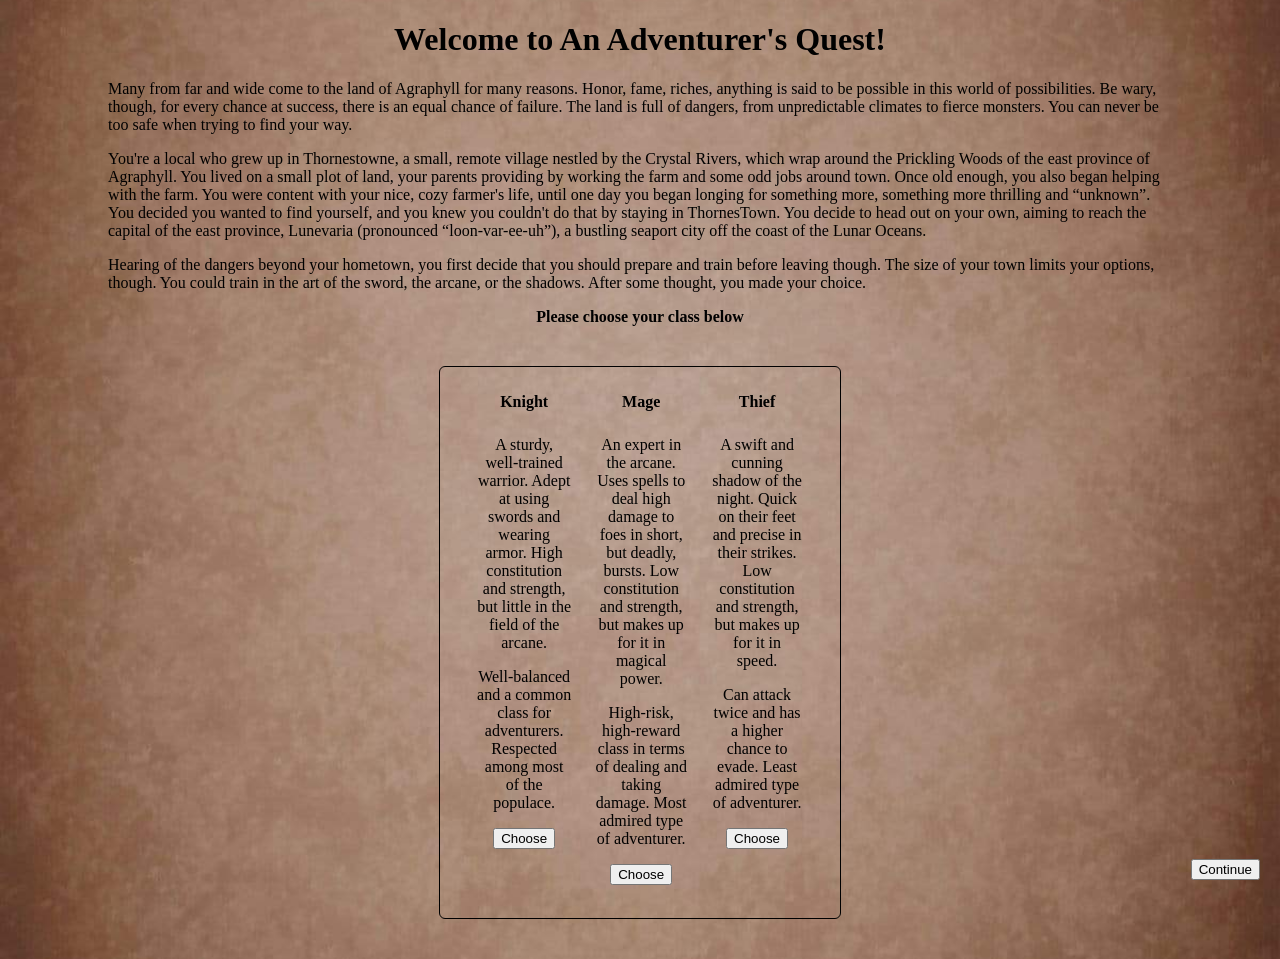
<file: index.html>
<!doctype html>
<html>

<head>
  <meta charset="utf-8">
  <title>An Adventurer's Quest</title>
  <meta name="description" content="">
  <meta name="viewport" content="width=device-width, initial-scale=1">
  <link rel="stylesheet" href="css/style.css">
</head>

<body class="index-bg">

  <!-- My own implementation (no ChatGPT) -->
  <h1>Welcome to An Adventurer's Quest!</h1>

  <p>
    Many from far and wide come to the land of Agraphyll for many reasons. Honor, fame, riches, anything is said to be possible in this world of 
    possibilities. Be wary, though, for every chance at success, there is an equal chance of failure. The land is full of dangers,
    from unpredictable climates to fierce monsters. You can never be too safe when trying to find your way.
  </p>

  <p>
    You're a local who grew up in Thornestowne, a small, remote village nestled by the Crystal Rivers, which wrap 
    around the Prickling Woods of the east province of Agraphyll. You lived on a small plot of land, your parents providing by working 
    the farm and some odd jobs around town. Once old enough, you also began helping with the farm. You were content with your nice, 
    cozy farmer's life, until one day you began longing for something more, something more thrilling and “unknown”. You decided you 
    wanted to find yourself, and you knew you couldn't do that by staying in ThornesTown. You decide to head out on your own, aiming 
    to reach the capital of the east province, Lunevaria (pronounced “loon-var-ee-uh”), a bustling seaport city off the coast of the 
    Lunar Oceans.
  </p>

  <p>
    Hearing of the dangers beyond your hometown, you first decide that you should prepare and train before leaving though. The size of 
    your town limits your options, though. You could train in the art of the sword, the arcane, or the shadows. After some thought, 
    you made your choice.
  </p>

  <p class="stats-window"><strong>Please choose your class below</strong></p>

  <div class="add-container">
    <table class="center-classes" aria-describedby="Table that displays class names for the player and descriptions for each class. Also includes buttons for selecting and submitting the player's chosen class">
      <thead>
        <tr>
          <th scope="col">Knight</th>
          <th scope="col">Mage</th>
          <th scope="col">Thief</th>
        </tr>
      </thead>

      <tbody>
        <tr>
          <td class="classes">
            <p class="stats-window">A sturdy, well-trained warrior. Adept at using swords and wearing armor. High constitution and strength, but little in 
              the field of the arcane.
            </p>

            <p class="stats-window">Well-balanced and a common class for adventurers. Respected among most of the populace.</p>

            <!-- Using data attributes found with developer.mozilla.org and ChatGPT -->
            <button class="class-choice" data-player-class="Knight">Choose</button>
          </td>
          <td class="classes">
            <p class="stats-window">
              An expert in the arcane. Uses spells to deal high damage to foes in short, but deadly, bursts. Low constitution and 
              strength, but makes up for it in magical power.
            </p>

            <p class="stats-window">High-risk, high-reward class in terms of dealing and taking damage. Most admired type of adventurer.</p>

            <button class="class-choice" data-player-class="Mage">Choose</button>
          </td>
          <td class="classes">
            <p class="stats-window">A swift and cunning shadow of the night. Quick on their feet and precise in their strikes. Low constitution and 
              strength, but makes up for it in speed.
            </p>

            <p class="stats-window">Can attack twice and has a higher chance to evade. Least admired type of adventurer.</p>

            <button class="class-choice" data-player-class="Thief">Choose</button>
          </td>
        </tr>
      </tbody>
   </table>
  </div>


  <!-- Found how to link to a separate HTML file with a button from w3schools.com -->
  <button class="route-two-index" onclick="document.location='intro.html'">Continue</button>

  <script src="/js/character.js"></script>
</body>

</html>
</file>
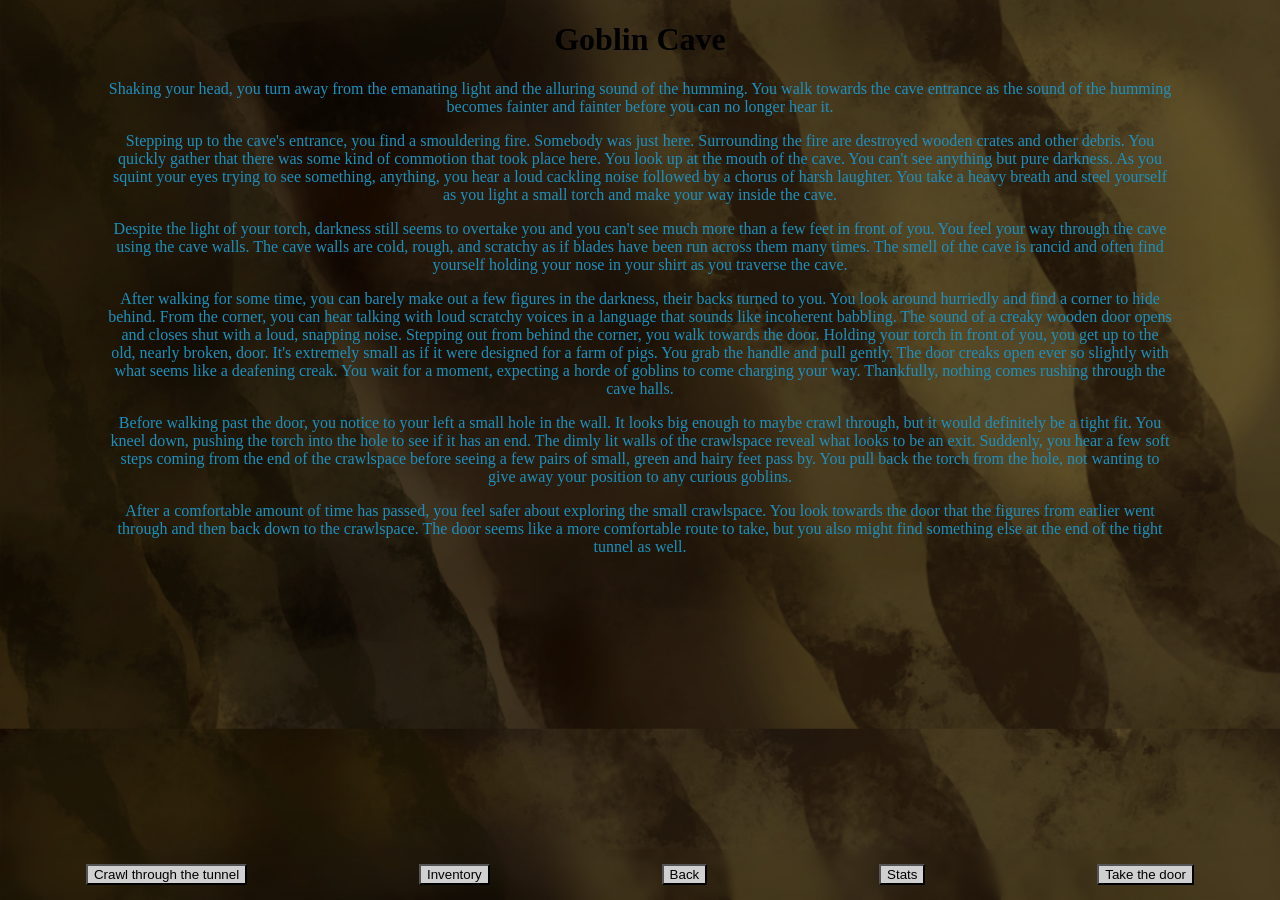
<file: goblincave.html>
<!DOCTYPE html>
<html>

<head>
    <meta charset="utf-8">
    <title>Humming Source</title>
    <meta name="description" content="">
    <meta name="viewport" content="width=device-width, initial-scale=1">
    <link rel="stylesheet" href="/css/goblincave.css">
</head>

<body class="cave-bg">
  <h1>Goblin Cave</h1>

  <p>
    Shaking your head, you turn away from the emanating light and the alluring sound of the humming. You walk towards the cave entrance 
    as the sound of the humming becomes fainter and fainter before you can no longer hear it.
  </p>

  <p>
    Stepping up to the cave's entrance, you find a smouldering fire. Somebody was just here. Surrounding the fire are destroyed wooden 
    crates and other debris. You quickly gather that there was some kind of commotion that took place here. You look up at the mouth 
    of the cave. You can't see anything but pure darkness. As you squint your eyes trying to see something, anything, you hear a loud
    cackling noise followed by a chorus of harsh laughter. You take a heavy breath and steel yourself as you light a small torch and 
    make your way inside the cave.
  </p>

  <p>
    Despite the light of your torch, darkness still seems to overtake you and you can't see much more than a few feet in front of you.
    You feel your way through the cave using the cave walls. The cave walls are cold, rough, and scratchy as if blades have been run
    across them many times. The smell of the cave is rancid and often find yourself holding your nose in your shirt as you traverse the
    cave.
  </p>

  <p>
    After walking for some time, you can barely make out a few figures in the darkness, their backs turned to you. You look around 
    hurriedly and find a corner to hide behind. From the corner, you can hear talking with loud scratchy voices in a language that 
    sounds like incoherent babbling. The sound of a creaky wooden door opens and closes shut with a loud, snapping noise. Stepping 
    out from behind the corner, you walk towards the door. Holding your torch in front of you, you get up to the old, nearly broken,
    door. It's extremely small as if it were designed for a farm of pigs. You grab the handle and pull gently. The door creaks open
    ever so slightly with what seems like a deafening creak. You wait for a moment, expecting a horde of goblins to come charging your 
    way. Thankfully, nothing comes rushing through the cave halls. 
  </p>

  <p>
    Before walking past the door, you notice to your left a small hole in the wall. It looks big enough to maybe crawl through, but 
    it would definitely be a tight fit. You kneel down, pushing the torch into the hole to see if it has an end. The dimly lit walls
    of the crawlspace reveal what looks to be an exit. Suddenly, you hear a few soft steps coming from the end of the crawlspace before
    seeing a few pairs of small, green and hairy feet pass by. You pull back the torch from the hole, not wanting to give away your 
    position to any curious goblins.
  </p>

  <p>
    After a comfortable amount of time has passed, you feel safer about exploring the small crawlspace. You look towards the door that 
    the figures from earlier went through and then back down to the crawlspace. The door seems like a more comfortable route to take,
    but you also might find something else at the end of the tight tunnel as well. 
  </p>

  <!-- ADD ITEM SECTION -->
  <div class="add-container">
    <h2>Needed for Inventory button to work</h2>
    <form class="add-form" id="add-form">
      <div class="form-row">
        <label for="put-id">ID:</label>
        <input type="text" id="put-id" placeholder="Item Type">
      </div>

      <div class="form-row">
        <label for="put-name">Name:</label>
        <input type="text" id="put-name" placeholder="Item Name">
      </div>

      <button class="add-item" type="button" id="send-data">Add Item</button>
    </form>
  </div>

  <!-- Table opening above inventory button when clicked written with help from ChatGPT -->

  <div class="bottom-menu">
    <button>Crawl through the tunnel</button>

    <div class="inventory-wrapper">
      <button class="inventory-btn" id="inventory-button">Inventory</button>

      <div id="inventory-panel" class="hidden">
        <table id="inventory-table">
            <thead>
                <tr>
                    <th>ID</th>
                    <th>Name</th>
                    <th>Action</th>
                </tr>
            </thead>
            <tbody id="inventory-body"></tbody>
            </table>
        </div>
    </div>

    <button onclick="document.location='quest.html'">Back</button>
    <button>Stats</button>
    <button>Take the door</button>
  </div>

  <script src="/js/inventory.js"></script>
</body>

</html>
</file>
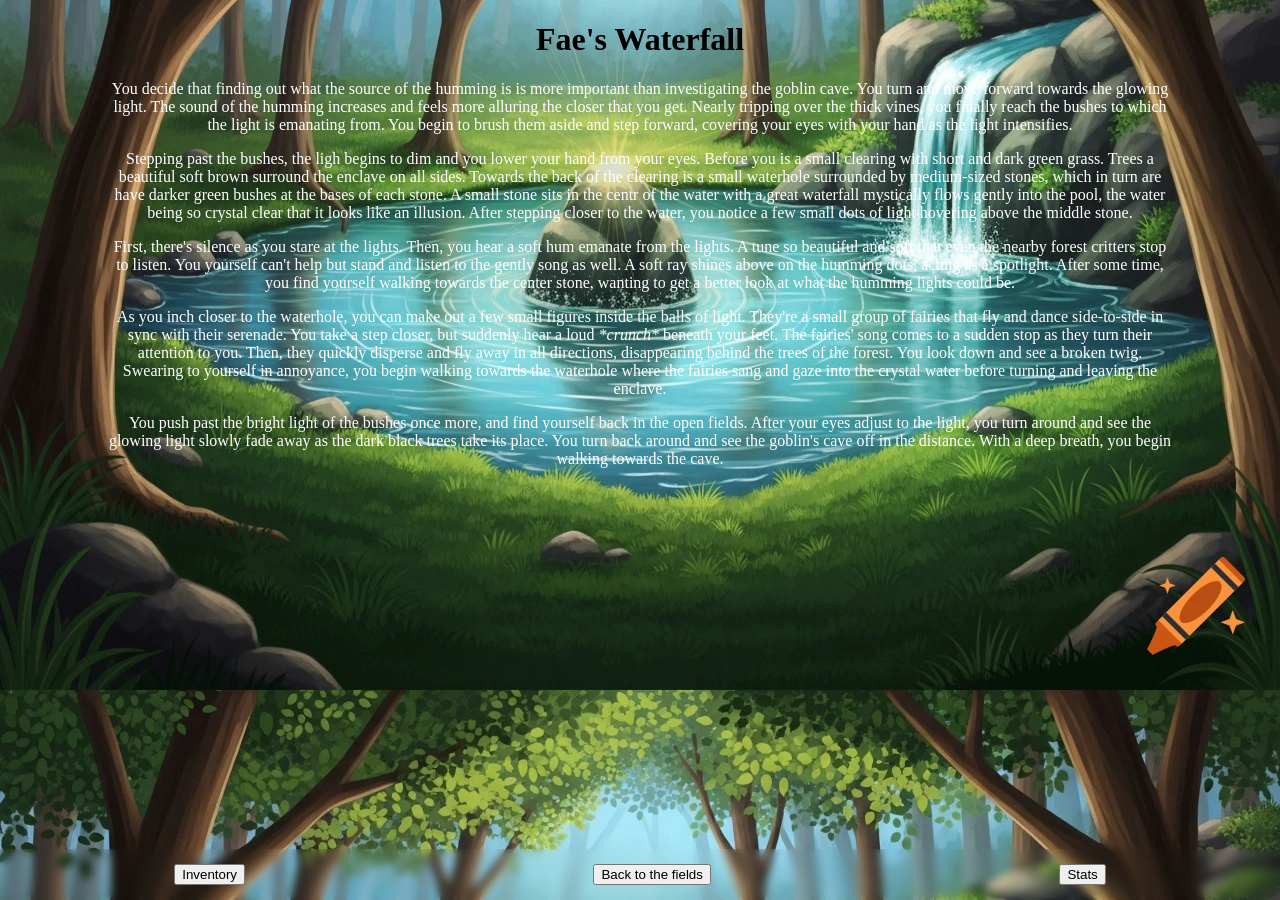
<file: humming.html>
<!DOCTYPE html>
<html>

<head>
    <meta charset="utf-8">
    <title>Humming Source</title>
    <meta name="description" content="">
    <meta name="viewport" content="width=device-width, initial-scale=1">
    <link rel="stylesheet" href="/css/hummingstyle.css">
</head>

<body class="humming-bg">
  <h1>Fae's Waterfall</h1>

  <p>
    You decide that finding out what the source of the humming is is more important than investigating the goblin cave. You turn and 
    move forward towards the glowing light. The sound of the humming increases and feels more alluring the closer that you get. Nearly 
    tripping over the thick vines, you finally reach the bushes to which the light is emanating from. You begin to brush them aside 
    and step forward, covering your eyes with your hand as the light intensifies.
  </p>

  <p>
    Stepping past the bushes, the ligh begins to dim and you lower your hand from your eyes. Before you is a small clearing with short 
    and dark green grass. Trees a beautiful soft brown surround the enclave on all sides. Towards the back of the clearing is a small 
    waterhole surrounded by medium-sized stones, which in turn are have darker green bushes at the bases of each stone. A small stone 
    sits in the centr of the water with a great waterfall mystically flows gently into the pool, the water being so crystal clear that 
    it looks like an illusion. After stepping closer to the water, you notice a few small dots of light hovering above the middle stone.
  </p>

  <p>
    First, there's silence as you stare at the lights. Then, you hear a soft hum emanate from the lights. A tune so beautiful and soft
    that even the nearby forest critters stop to listen. You yourself can't help but stand and listen to the gently song as well. 
    A soft ray shines above on the humming dots, acting as a spotlight. After some time, you find yourself walking towards the center
    stone, wanting to get a better look at what the humming lights could be.
  </p>

  <p>
    As you inch closer to the waterhole, you can make out a few small figures inside the balls of light. They're a small group of fairies
    that fly and dance side-to-side in sync with their serenade. You take a step closer, but suddenly hear a loud <em>*crunch*</em>
    beneath your feet. The fairies' song comes to a sudden stop as they turn their attention to you. Then, they quickly disperse and fly
    away in all directions, disappearing behind the trees of the forest. You look down and see a broken twig. Swearing to yourself in
    annoyance, you begin walking towards the waterhole where the fairies sang and gaze into the crystal water before turning and leaving
    the enclave. 
  </p>

  <p>
    You push past the bright light of the bushes once more, and find yourself back in the open fields. After your eyes adjust to the
    light, you turn around and see the glowing light slowly fade away as the dark black trees take its place. You turn back around and
    see the goblin's cave off in the distance. With a deep breath, you begin walking towards the cave.
  </p>

  

  <!-- ADD ITEM SECTION -->
  <div class="add-container">
    <h2>Needed for Inventory button to work</h2>
    <form class="add-form" id="add-form">
      <div class="form-row">
        <label for="put-id">ID:</label>
        <input type="text" id="put-id" placeholder="Item Type">
      </div>

      <div class="form-row">
        <label for="put-name">Name:</label>
        <input type="text" id="put-name" placeholder="Item Name">
      </div>

      <button class="add-item" type="button" id="send-data">Add Item</button>
    </form>
  </div>

  <!-- Redid button positioning with help from ChatGPT -->
  <!-- Bottom screen buttons -->
  <div class="page-bottom-buttons">

    <!-- Table opening above inventory button when clicked written with help from ChatGPT -->
    <div class="inventory-wrapper">
      <button class="inventory-btn" id="inventory-button">Inventory</button>

      <div id="inventory-panel" class="hidden">
        <table id="inventory-table">
          <thead>
            <tr>
              <th>ID</th>
              <th>Name</th>
              <th>Action</th>
            </tr>
          </thead>
          <tbody id="inventory-body">
            <!-- Items from AWS will go here -->
          </tbody>
        </table>
      </div>
    </div>

    <button class="back" onclick="document.location='quest.html'">Back to the fields</button>
    <button class="stats-btn">Stats</button>
  </div>

  <script src="/js/inventory.js"></script>
</body>

</html>
</file>
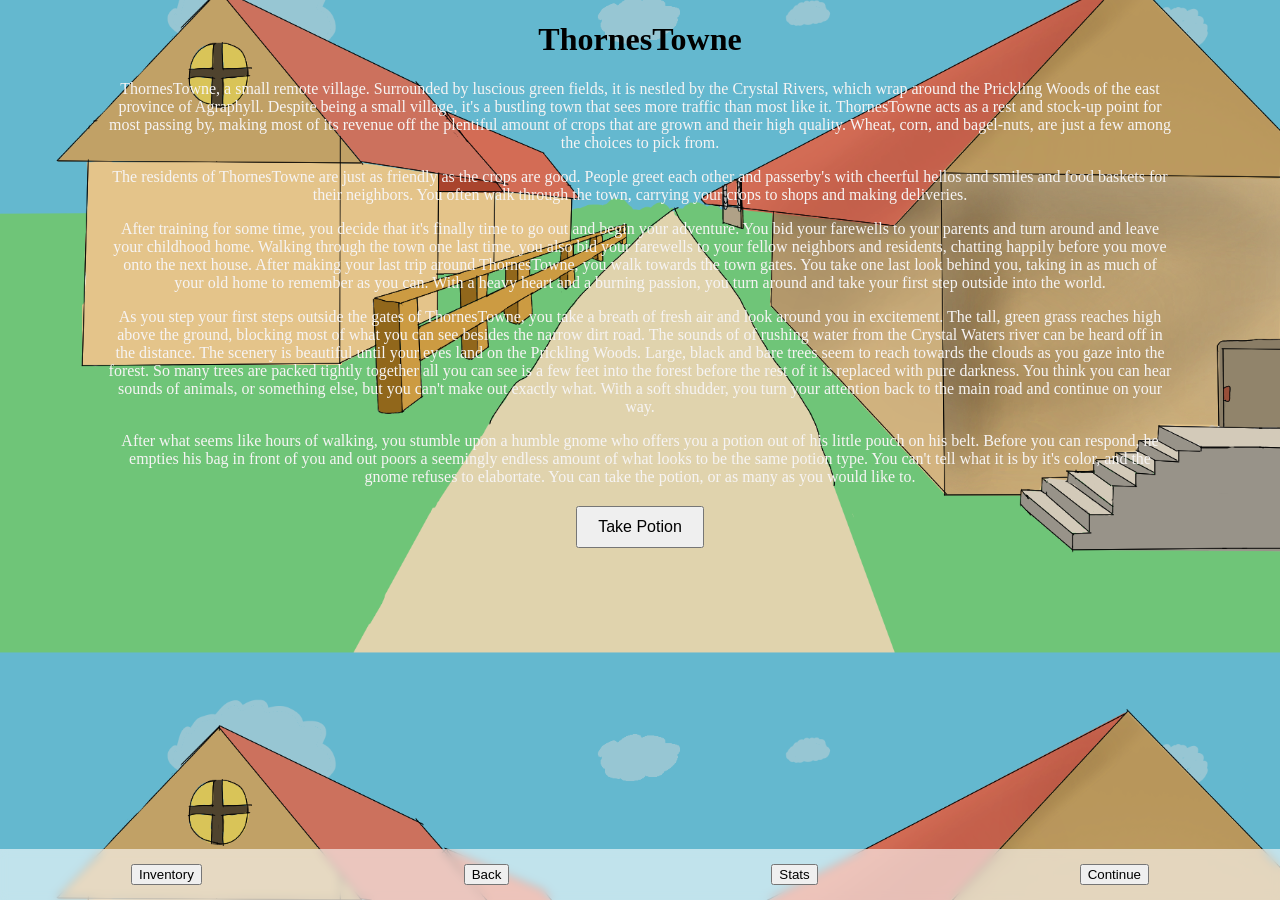
<file: intro.html>
<!DOCTYPE html>
<html>

<head>
  <meta charset="utf-8">
  <title>Thornestowne</title>
  <meta name="description" content="">
  <meta name="viewport" content="width=device-width, initial-scale=1">
  <link rel="stylesheet" href="css/introstyle.css">
</head>

<body class="intro-bg">
  <h1>ThornesTowne</h1>

  <p>
    ThornesTowne, a small remote village. Surrounded by luscious green fields, it is nestled by the Crystal Rivers, which wrap around 
    the Prickling Woods of the east province of Agraphyll. Despite being a small village, it's a bustling town that sees more traffic 
    than most like it. ThornesTowne acts as a rest and stock-up point for most passing by, making most of its revenue off the plentiful
    amount of crops that are grown and their high quality. Wheat, corn, and bagel-nuts, are just a few among the choices to pick from.
  </p>

  <p>
    The residents of ThornesTowne are just as friendly as the crops are good. People greet each other and passerby's with cheerful hellos
    and smiles and food baskets for their neighbors. You often walk through the town, carrying your crops to shops and making deliveries.
  </p>

  <p>
    After training for some time, you decide that it's finally time to go out and begin your adventure. You bid your farewells to your
    parents and turn around and leave your childhood home. Walking through the town one last time, you also bid your farewells to your
    fellow neighbors and residents, chatting happily before you move onto the next house. After making your last trip around ThornesTowne,
    you walk towards the town gates. You take one last look behind you, taking in as much of your old home to remember as you can. 
    With a heavy heart and a burning passion, you turn around and take your first step outside into the world.
  </p>

  <p>
    As you step your first steps outside the gates of ThornesTowne, you take a breath of fresh air and look around you in excitement.
    The tall, green grass reaches high above the ground, blocking most of what you can see besides the narrow dirt road. The sounds of
    of rushing water from the Crystal Waters river can be heard off in the distance. The scenery is beautiful until your eyes land on
    the Prickling Woods. Large, black and bare trees seem to reach towards the clouds as you gaze into the forest. So many trees are
    packed tightly together all you can see is a few feet into the forest before the rest of it is replaced with pure darkness. You 
    think you can hear sounds of animals, or something else, but you can't make out exactly what. With a soft shudder, you turn your
    attention back to the main road and continue on your way. 
  </p>

  <p>
    After what seems like hours of walking, you stumble upon a humble gnome who offers you a potion out of his little pouch on his belt. 
    Before you can respond, he empties his bag in front of you and out poors a seemingly endless amount of what looks to be the same 
    potion type. You can't tell what it is by it's color, and the gnome refuses to elabortate. You can take the potion, or as many as 
    you would like to.      
  </p>

  <button type="button" id="pickup-potion" class="potion-pickup">Take Potion</button>


  <!-- Implemented sourcing a JavaScript file with ChatGPT (all the below code) -->
  <!-- ADD ITEM SECTION -->
  <div class="add-container">
    <h2>Doesn't Work. Use next page's input form</h2>
    <form class="add-form" id="add-form">
      <div class="form-row">
        <label for="put-id">ID:</label>
        <input type="text" id="put-id" placeholder="Placeholder">
      </div>

      <div class="form-row">
        <label for="put-name">Name:</label>
        <input type="text" id="put-name" placeholder="Placeholder">
      </div>

      <button class="add-item" type="button" id="send-data">Add Item</button>
    </form>
  </div>

  <!-- Redid button positioning with help from ChatGPT -->
  <!-- Bottom screen buttons -->
  <div class="page-bottom-buttons">
    <!-- Table opening above inventory button when clicked written with help from ChatGPT -->
    <div class="inventory-wrapper">
      <button id="inventory-button">Inventory</button>

      <div id="inventory-panel" class="hidden">
        <table id="inventory-table">
          <thead>
            <tr>
              <th>ID</th>
              <th>Name</th>
              <th>Action</th>
            </tr>
          </thead>
          <tbody id="inventory-body">
            <!-- Items from AWS will go here -->
          </tbody>
        </table>
      </div>
    </div>

    <button onclick="document.location='index.html'">Back</button>
    <button>Stats</button>
    <button onclick="document.location='quest.html'">Continue</button>
  </div>

  <script src="/js/inventory.js"></script>
</body>

</html>
</file>
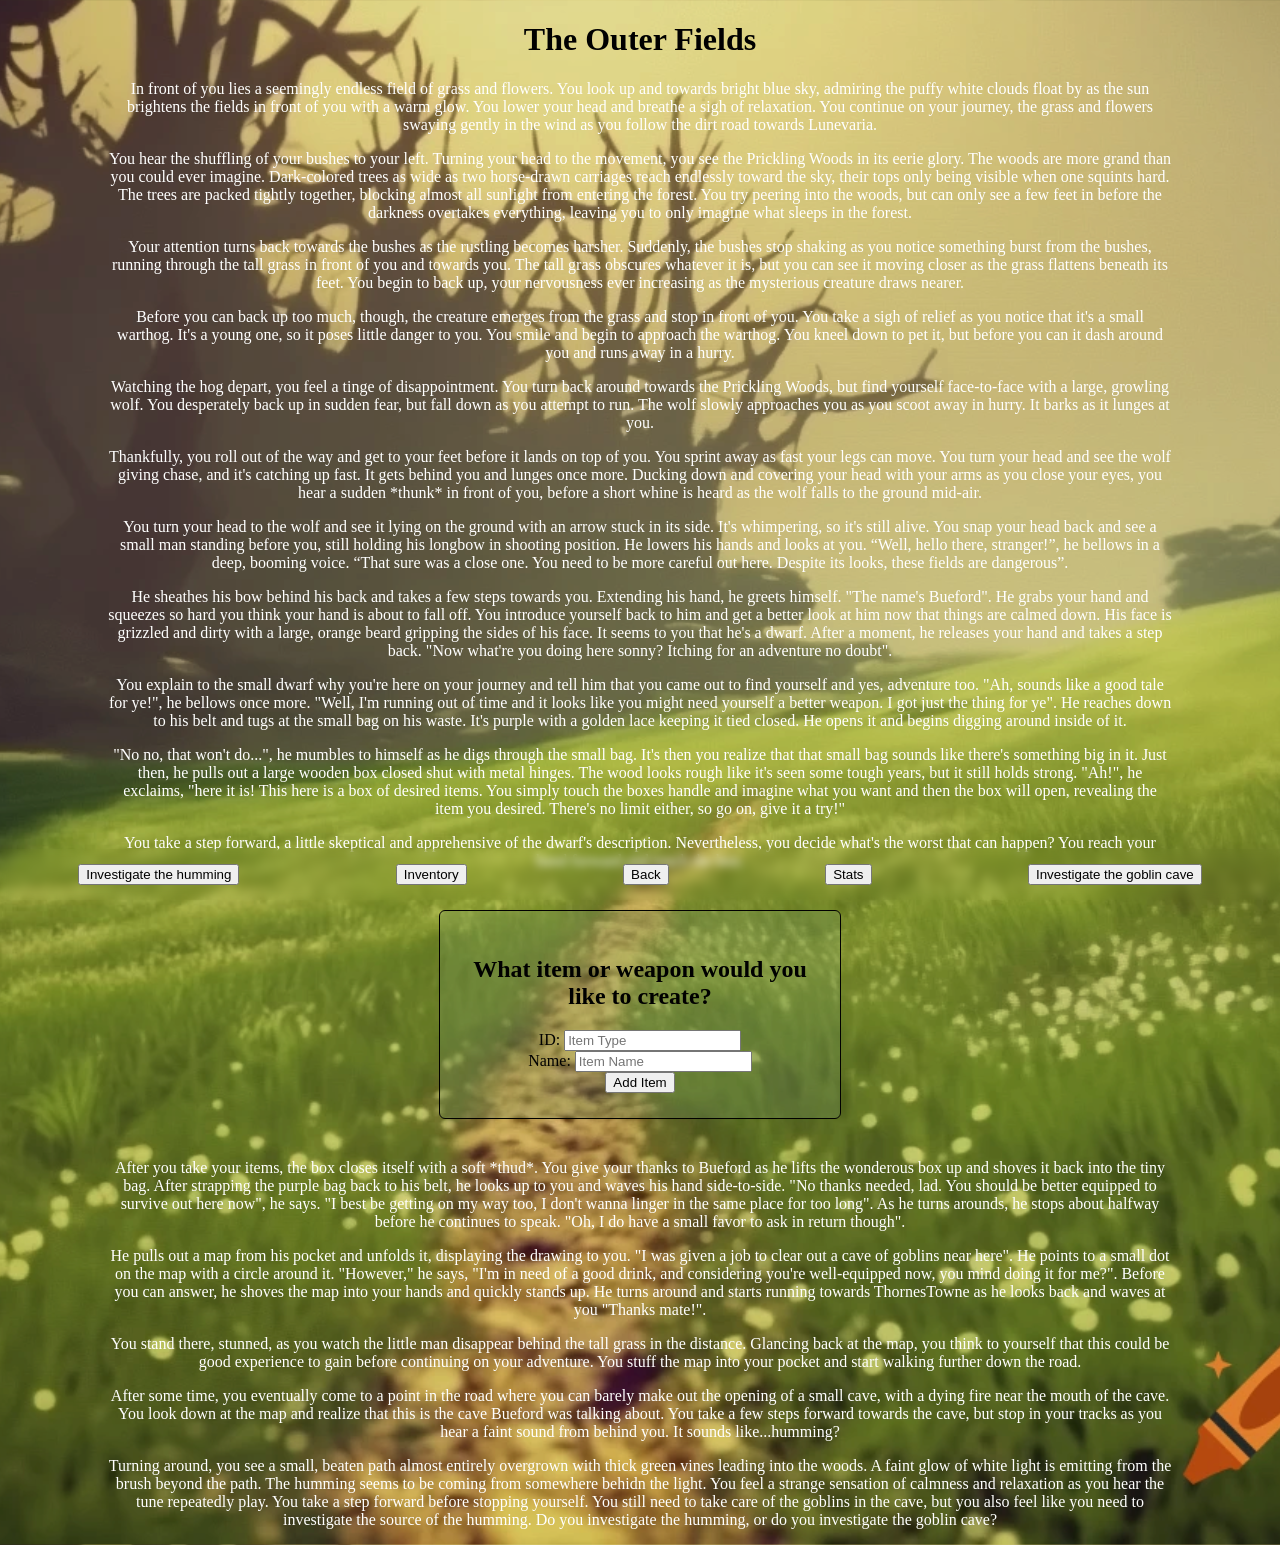
<file: quest.html>
<!DOCTYPE html>
<html>

<head>
    <meta charset="utf-8">
    <title>The Outer Fields</title>
    <meta name="description" content="">
    <meta name="viewport" content="width=device-width, initial-scale=1">
    <link rel="stylesheet" href="/css/queststyle.css">
</head>

<body class="quest-bg">
  <h1>The Outer Fields</h1>

  <p>
    In front of you lies a seemingly endless field of grass and flowers. 
    You look up and towards bright blue sky, admiring the puffy white 
    clouds float by as the sun brightens the fields in front of you with 
    a warm glow. You lower your head and breathe a sigh of relaxation. 
    You continue on your journey, the grass and flowers swaying gently 
    in the wind as you follow the dirt road towards Lunevaria.
  </p>

  <p>
    You hear the shuffling of your bushes to your left. Turning your head 
    to the movement, you see the Prickling Woods in its eerie glory. The woods are more grand than you could 
    ever imagine. Dark-colored trees as wide as two horse-drawn carriages 
    reach endlessly toward the sky, their tops only being visible when 
    one squints hard. The trees are packed tightly together, blocking 
    almost all sunlight from entering the forest. You try peering into 
    the woods, but can only see a few feet in before the darkness overtakes 
    everything, leaving you to only imagine what sleeps in the forest.
  </p>

  <p>
    Your attention turns back towards the bushes as the rustling becomes 
    harsher. Suddenly, the bushes stop shaking as you notice something 
    burst from the bushes, running through the tall grass in front of 
    you and towards you. The tall grass obscures whatever it is, but you 
    can see it moving closer as the grass flattens beneath its feet. You 
    begin to back up, your nervousness ever increasing as the mysterious 
    creature draws nearer.
  </p>

  <p>
    Before you can back up too much, though, the creature emerges from 
    the grass and stop in front of you. You take a sigh of relief as you 
    notice that it's a small warthog. It's a young one, so it poses little 
    danger to you. You smile and begin to approach the warthog. You kneel 
    down to pet it, but before you can it dash around you and runs away 
    in a hurry.
  </p>

  <p>
    Watching the hog depart, you feel a tinge of disappointment. You turn 
    back around towards the Prickling Woods, but find yourself face-to-face 
    with a large, growling wolf. You desperately back up in sudden fear, 
    but fall down as you attempt to run. The wolf slowly approaches you 
    as you scoot away in hurry. It barks as it lunges at you.
  </p>

  <p>
    Thankfully, you roll out of the way and get to your feet before it 
    lands on top of you. You sprint away as fast your legs can move. 
    You turn your head and see the wolf giving chase, and it's catching 
    up fast. It gets behind you and lunges once more. Ducking down and 
    covering your head with your arms as you close your eyes, you hear 
    a sudden *thunk*  in front of you, before a short whine is heard as 
    the wolf falls to the ground mid-air.
  </p>

  <p>
    You turn your head to the wolf and see it lying on the ground with 
    an arrow stuck in its side. It's whimpering, so it's still alive. 
    You snap your head back and see a small man standing before you, 
    still holding his longbow in shooting position. He lowers his hands 
    and looks at you. “Well, hello there, stranger!”, he bellows in a deep, 
    booming voice. “That sure was a close one. You need to be more careful 
    out here. Despite its looks, these fields are dangerous”. 
  </p>

  <p>
    He sheathes his bow behind his back and takes a few steps towards you. Extending his hand, he greets himself. "The name's
    Bueford". He grabs your hand and squeezes so hard you think your hand is about to fall off. You introduce yourself back to 
    him and get a better look at him now that things are calmed down. His face is grizzled and dirty with a large, orange beard 
    gripping the sides of his face. It seems to you that he's a dwarf. After a moment, he releases your hand and takes a step back. 
    "Now what're you doing here sonny? Itching for an adventure no doubt".
  </p>

  <p>
    You explain to the small dwarf why you're here on your journey and tell him that you came out to find yourself and yes, adventure 
    too. "Ah, sounds like a good tale for ye!", he bellows once more. "Well, I'm running out of time and it looks like you might need 
    yourself a better weapon. I got just the thing for ye". He reaches down to his belt and tugs at the small bag on his waste. It's
    purple with a golden lace keeping it tied closed. He opens it and begins digging around inside of it.
  </p>

  <p>
    "No no, that won't do...", he mumbles to himself as he digs through the small bag. It's then you realize that that small bag sounds
    like there's something big in it. Just then, he pulls out a large wooden box closed shut with metal hinges. The wood looks rough
    like it's seen some tough years, but it still holds strong. "Ah!", he exclaims, "here it is! This here is a box of desired items.
    You simply touch the boxes handle and imagine what you want and then the box will open, revealing the item you desired. There's 
    no limit either, so go on, give it a try!"
  </p>

  <p>
    You take a step forward, a little skeptical and apprehensive of the dwarf's description. Nevertheless, you decide what's the
    worst that can happen? You reach your hand forward and touch the box. 
  </p>

  <!-- ADD ITEM SECTION -->
  <div class="add-container">
    <h2>What item or weapon would you like to create?</h2>
    <form class="add-form" id="add-form">
      <div class="form-row">
        <label for="put-id">ID:</label>
        <input type="text" id="put-id" placeholder="Item Type">
      </div>

      <div class="form-row">
        <label for="put-name">Name:</label>
        <input type="text" id="put-name" placeholder="Item Name">
      </div>

      <button class="add-item" type="button" id="send-data">Add Item</button>
    </form>
  </div>

  <p>
    After you take your items, the box closes itself with a soft *thud*. You give your thanks to Bueford as he lifts the wonderous
    box up and shoves it back into the tiny bag. After strapping the purple bag back to his belt, he looks up to you and waves his 
    hand side-to-side. "No thanks needed, lad. You should be better equipped to survive out here now", he says. "I best be getting
    on my way too, I don't wanna linger in the same place for too long". As he turns arounds, he stops about halfway before he continues
    to speak. "Oh, I do have a small favor to ask in return though".
  </p>

  <p>
    He pulls out a map from his pocket and unfolds it, displaying the drawing to you. "I was given a job to clear out a cave of goblins 
    near here". He points to a small dot on the map with a circle around it. "However," he says, "I'm in need of a good drink, and
    considering you're well-equipped now, you mind doing it for me?". Before you can answer, he shoves the map into your hands and 
    quickly stands up. He turns around and starts running towards ThornesTowne as he looks back and waves at you "Thanks mate!".
  </p>

  <p>
    You stand there, stunned, as you watch the little man disappear behind the tall grass in the distance. Glancing back at the map, 
    you think to yourself that this could be good experience to gain before continuing on your adventure. You stuff the map into your
    pocket and start walking further down the road.
  </p>

  <!-- Maybe put some extra scenery details here. This page is already a little long though. -->

  <p>
    After some time, you eventually come to a point in the road where you can barely make out the opening of a small cave, with a 
    dying fire near the mouth of the cave. You look down at the map and realize that this is the cave Bueford was talking about. 
    You take a few steps forward towards the cave, but stop in your tracks as you hear a faint sound from behind you. It sounds like...humming?
  </p>

  <p>
    Turning around, you see a small, beaten path almost entirely overgrown with thick green vines leading into the woods. A faint
    glow of white light is emitting from the brush beyond the path. The humming seems to be coming from somewhere behidn the 
    light. You feel a strange sensation of calmness and relaxation as you hear the tune repeatedly play. You take a step forward 
    before stopping yourself. You still need to take care of the goblins in the cave, but you also feel like you need to investigate
    the source of the humming. Do you investigate the humming, or do you investigate the goblin cave?
  </p>

  <!-- Redid button positioning with help from ChatGPT -->
  <!-- Bottom screen buttons -->
  <div class="page-bottom-buttons">
    <button onclick="document.location='humming.html'">Investigate the humming</button>

    <!-- Table opening above inventory button when clicked written with help from ChatGPT -->
    <div class="inventory-wrapper">
      <button class="inventory-btn" id="inventory-button">Inventory</button>

      <div id="inventory-panel" class="hidden">
        <table id="inventory-table">
          <thead>
            <tr>
              <th>ID</th>
              <th>Name</th>
              <th>Action</th>
            </tr>
          </thead>
          <tbody id="inventory-body">
            <!-- Items from AWS will go here -->
          </tbody>
        </table>
      </div>
    </div>

    <button onclick="document.location='intro.html'">Back</button>
    <button>Stats</button>
    <button onclick="document.location='goblincave.html'">Investigate the goblin cave</button>
  </div>

  <script src="/js/inventory.js"></script>
</body>

</html>
</file>
<file: css/style.css>
/* Changed default h1 from professor to my own h1 */
h1 {
  text-align: center;
}

/* Background image for intro.html */
.intro-bg {
  background-image: url(../img/Thornestown\ \(408\ Project\).png);
  background-size: cover;
  background-position: center center;
}

/* Background image for index.html */
.index-bg {
  background-image: url(../img/brown_bckg.jpg);
  background-size: cover;
  background-position: center center;
}

/* Formats all <p> elements outside of the table, keeping the table's <p> styling unique. Quickly fixed with ChatGPT*/
body > p {
  margin-left: 100px;
  margin-right: 100px;
}

.stats-window {
  text-align: center;
}

/* Referenced how to center a table at https://www.w3schools.com/howto/howto_css_table_center.asp */
.center-classes {
  margin-left: auto;
  margin-right: auto;
  border-collapse: collapse;
}

/* Centering table data <td> content (the classes and their descriptions) with ChatGPT */
.classes {
    max-width: 150px;     /* limits the width */
    padding: 8px 12px;    /* spacing inside cells */
    text-align: center;     /* aligns text inside cell */
    white-space: normal;  /* prevents wrapping to a new line */
    vertical-align: top;
    overflow: visible;     /* hide overflow */
}

/* Found button alignment on bottom-right of screen with Google's AI Overview */
.route-two-index {
  position: fixed;
  bottom: 0;
  right: 0;
  margin: 20px;
}

/* Aligns the button for the left route on the bottom-left side of the screen */
.route-one {
  position: fixed;
  bottom: 0;
  left: 0;
  margin: 20px;
}

/* Aligns back button to bottom-center of the screen. Note: will possibly remove for future buttons like stats */
.back {
  position: relative;
  bottom: 0;
  left: 50%;
  margin: 20px;
}

/* Used to style the player's class choice button and access it in character.js */
.class-choice {
  margin: auto;
}

.add-container {
  width: 350px;
  margin: 40px auto;
  padding: 25px;
  border: 1px solid black;
  border-radius: 6px;
  /* background-color: #5f82a0; */
  text-align: center;
}
</file>
<file: css/goblincave.css>
/* Changed default h1 from professor to my own h1 */
h1 {
  text-align: center;
}

p {
  margin-left: 100px;
  margin-right: 100px;
  text-align: center;
  color: rgb(30, 144, 189);
}

/* Cave background image (drawn by me) */
.cave-bg {
  background-image: url(../img/light_cave.png);
  background-size: cover;
  background-position: center center;
}

.add-container {
  display: none;
}

/* Bottom CSS rules make the inventory button make a parchment like paper table and formats all buttons with even spacing. Created with ChatGPT */
.bottom-menu {
    position: fixed;
    bottom: 0;
    left: 0;
    width: 100%;
    display: flex;
    justify-content: space-around; /* even spacing */
    align-items: center;
    padding: 15px 0;
    /* background: rgba(255, 255, 255, 0.6); */
    backdrop-filter: blur(4px);
    z-index: 100;
}

/* Buttons keep original size & styles */
.page-bottom-buttons button {
    position: static !important;
    margin: 0 !important;
}

.bottom-menu button {
  background-color: rgb(208, 208, 208)
}

.bottom-menu button:hover {
  background-color: rgb(178, 175, 175);
}

.bottom-menu button:active {
    background-color: rgba(84, 84, 84, 0.868);
    transform: translateY(1px); /* Optional: gives a slight "press" effect */
}

/* Bottom CSS rules make the inventory button make a parchment like paper table and formats all buttons with even spacing. Created with ChatGPT */
.page-bottom-buttons {
    position: fixed;
    bottom: 0;
    left: 0;
    width: 100%;
    display: flex;
    justify-content: space-around; /* evenly spaced */
    align-items: center;
    padding: 15px 0;
    background: rgba(255, 255, 255, 0.6); /* optional — remove if unwanted */
    backdrop-filter: blur(4px);
    z-index: 200;
}



/* Inventory wrapper is NOT fixed. It just sits inside the bottom flex bar */
.inventory-wrapper {
    position: relative;
}

/* Panel appears above the inventory button */
#inventory-panel {
    position: absolute;
    bottom: 45px; /* now correctly above the bar */
    left: 50%;
    transform: translateX(-50%);
    display: none;
    width: 220px;
    padding: 10px;
    background-color: #f9f3d2;
    border: 2px solid #c8b37a;
    border-radius: 6px;
    box-shadow: 0px 3px 8px rgba(0,0,0,0.25);
    z-index: 999;
}
</file>
<file: css/hummingstyle.css>
/* Changed default h1 from professor to my own h1 */
h1 {
  text-align: center;
}

p {
  margin-left: 100px;
  margin-right: 100px;
  text-align: center;
  color: rgb(255, 255, 255);
}

/* Background image - created with Craiyon.com AI art generator */
.humming-bg {
  background-image: url(../img/new_fae_waterfall.png);
  background-size: cover;
  background-position: center center;
}

.add-container {
  display: none;
}

/* Bottom CSS rules make the inventory button make a parchment like paper table and formats all buttons with even spacing. Created with ChatGPT */
.page-bottom-buttons {
    position: fixed;
    bottom: 0;
    left: 0;
    width: 100%;
    display: flex;
    justify-content: space-around; /* evenly spaced */
    align-items: center;
    padding: 15px 0;
    backdrop-filter: blur(4px);
    z-index: 200;
}

/* Buttons keep original size & styles */
.page-bottom-buttons button {
    position: static !important;
    margin: 0 !important;
}

.page-bottom-buttons button:active {
    background-color: rgba(84, 84, 84, 0.25);
    transform: translateY(1px); /* Optional: gives a slight "press" effect */
}

/* Inventory wrapper is NOT fixed. It just sits inside the bottom flex bar */
.inventory-wrapper {
    position: relative;
}

/* Panel appears above the inventory button */
#inventory-panel {
    position: absolute;
    bottom: 45px; /* now correctly above the bar */
    left: 50%;
    transform: translateX(-50%);
    display: none;
    width: 220px;
    padding: 10px;
    background-color: #f9f3d2;
    border: 2px solid #c8b37a;
    border-radius: 6px;
    box-shadow: 0px 3px 8px rgba(0,0,0,0.25);
    z-index: 999;
}
</file>
<file: css/introstyle.css>
/* Changed default h1 from professor to my own h1 */
h1 {
  text-align: center;
}

p {
  margin-left: 100px;
  margin-right: 100px;
  text-align: center;
  color: rgb(246, 244, 244);
}

/* Background image */
.intro-bg {
  background-image: url(../img/new_Thornestown.png);
  background-size: cover;
  background-position: center center;
}

/* Fixed Take Potion alignment real quick with ChatGPT */
.potion-pickup {
    display: block;        /* makes it take its own line */
    margin: 20px auto;     /* centers it horizontally and adds space above/below */
    padding: 10px 20px;    /* optional padding */
    font-size: 16px;       /* optional size */
}

/* Found button on-press with Google's AI Overview */
.potion-pickup:active {
    background-color: rgba(84, 84, 84, 0.25);
    transform: translateY(1px); /* Optional: gives a slight "press" effect */
}

/* Hides input form, but still keeps Inventory button functionality. Fixed with ChatGPT */
.add-container {
  display: none;
}

/* Bottom CSS rules make the inventory button make a parchment like paper table and formats all buttons with even spacing. Created with ChatGPT */
.page-bottom-buttons {
    position: fixed;
    bottom: 0;
    left: 0;
    width: 100%;
    display: flex;
    justify-content: space-around; /* evenly spaced */
    align-items: center;
    padding: 15px 0;
    background: rgba(255, 255, 255, 0.6); /* optional — remove if unwanted */
    backdrop-filter: blur(4px);
    z-index: 200;
}

/* Buttons keep original size & styles */
.page-bottom-buttons button {
    position: static !important;
    margin: 0 !important;
}

.page-bottom-buttons button:active {
    background-color: rgba(84, 84, 84, 0.25); /* Red when clicked */
    transform: translateY(1px); /* Optional: gives a slight "press" effect */
}

/* Inventory wrapper is NOT fixed. It just sits inside the bottom flex bar */
.inventory-wrapper {
    position: relative;
}

/* Panel appears above the inventory button */
#inventory-panel {
    position: absolute;
    bottom: 45px; /* now correctly above the bar */
    left: 50%;
    transform: translateX(-50%);
    display: none;
    width: 220px;
    padding: 10px;
    background-color: #f9f3d2;
    border: 2px solid #c8b37a;
    border-radius: 6px;
    box-shadow: 0px 3px 8px rgba(0,0,0,0.25);
    z-index: 999;
}
</file>
<file: css/queststyle.css>
/* Changed default h1 from professor to my own h1 */
h1 {
  text-align: center;
}

p {
  margin-left: 100px;
  margin-right: 100px;
  text-align: center;
  color: rgb(255, 255, 255);
}

/* Background image - created with Craiyon.com AI art generator */
.quest-bg {
  background-image: url(../img/new_outerfields.png);
  background-size: cover;
  background-position: center center;
}

.add-container {
  width: 350px;
  margin: 40px auto;
  padding: 25px;
  border: 1px solid black;
  border-radius: 6px;
  background-color: rgba(120, 156, 106, 0.25);
  text-align: center;
}

/* Bottom CSS rules make the inventory button make a parchment like paper table and formats all buttons with even spacing. Created with ChatGPT */
.page-bottom-buttons {
    position: fixed;
    bottom: 0;
    left: 0;
    width: 100%;
    display: flex;
    justify-content: space-around; /* evenly spaced */
    align-items: center;
    padding: 15px 0;
    backdrop-filter: blur(4px);
    z-index: 200;
}

/* Buttons keep original size & styles */
.page-bottom-buttons button {
    position: static !important;
    margin: 0 !important;
}

.page-bottom-buttons button:active {
    background-color: rgba(84, 84, 84, 0.25);
    transform: translateY(1px); /* Optional: gives a slight "press" effect */
}

/* Inventory wrapper is NOT fixed. It just sits inside the bottom flex bar */
.inventory-wrapper {
    position: relative;
}

/* Panel appears above the inventory button */
#inventory-panel {
    position: absolute;
    bottom: 45px; /* now correctly above the bar */
    left: 50%;
    transform: translateX(-50%);
    display: none;
    width: 220px;
    padding: 10px;
    background-color: #f9f3d2;
    border: 2px solid #c8b37a;
    border-radius: 6px;
    box-shadow: 0px 3px 8px rgba(0,0,0,0.25);
    z-index: 999;
}
</file>
